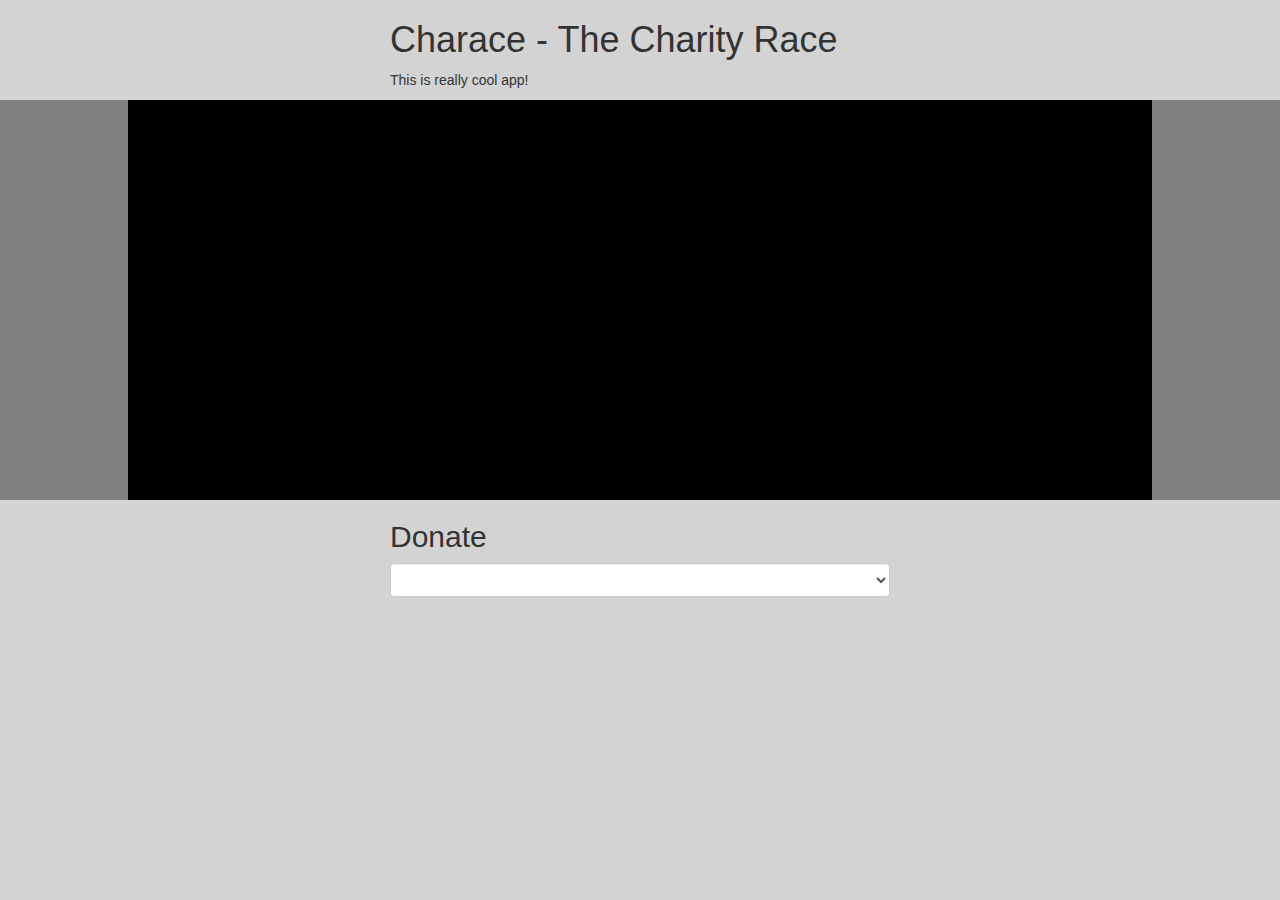
<file: Assets/HTML/index.html>
<!DOCTYPE html>
<html lang="en">
<head>
    <meta charset="UTF-8">
    <link href="https://maxcdn.bootstrapcdn.com/bootstrap/3.3.6/css/bootstrap.min.css" rel="stylesheet">
    <link href="../Stylesheets/racetrack.css" rel="stylesheet">
    <title>Charace</title>
    <script src="https://ajax.googleapis.com/ajax/libs/jquery/2.1.3/jquery.min.js"></script>
    <script src="../Javascripts/racetrack.js" type="application/javascript"></script>
</head>
<body>
<div class="container">
    <div class="center-control">
        <h1>Charace - The Charity Race</h1>
        <p>This is really cool app!</p>
    </div>
</div>
<div class="content">
    <div id="racetrack">
        <div class="charity" data-charity="1"></div>
        <div class="charity" data-charity="2"></div>
        <div class="charity" data-charity="3"></div>
        <div class="charity" data-charity="4"></div>
    </div>
</div>
<div class="container">
    <form class="center-control">
        <h2 class="form-heading">Donate</h2>
        <select class="form-control" id="donate-select">

        </select>

    </form>
</div>
</body>
</html>
</file>
<file: Assets/Stylesheets/racetrack.css>
body {
    background: lightgray;
}

.center-control {
    max-width: 500px;
    margin: 0 auto;
}

.content {
    display: block;s
    width: 100%;
    background: gray;
}

#racetrack {
    position: relative;
    width: 80%;
    height: 400px;
    background: black;
    margin: auto;
    display: block;
}

#racetrack .charity {
    position: absolute;
    width: 80px;
    height: 80px;
    background-image: url("https://media.giphy.com/media/109Ku3hdapZJle/giphy.gif");
    background-size: 80px 80px;
    background-clip: content-box;
    background-repeat: no-repeat;
    display: block;
}
</file>
